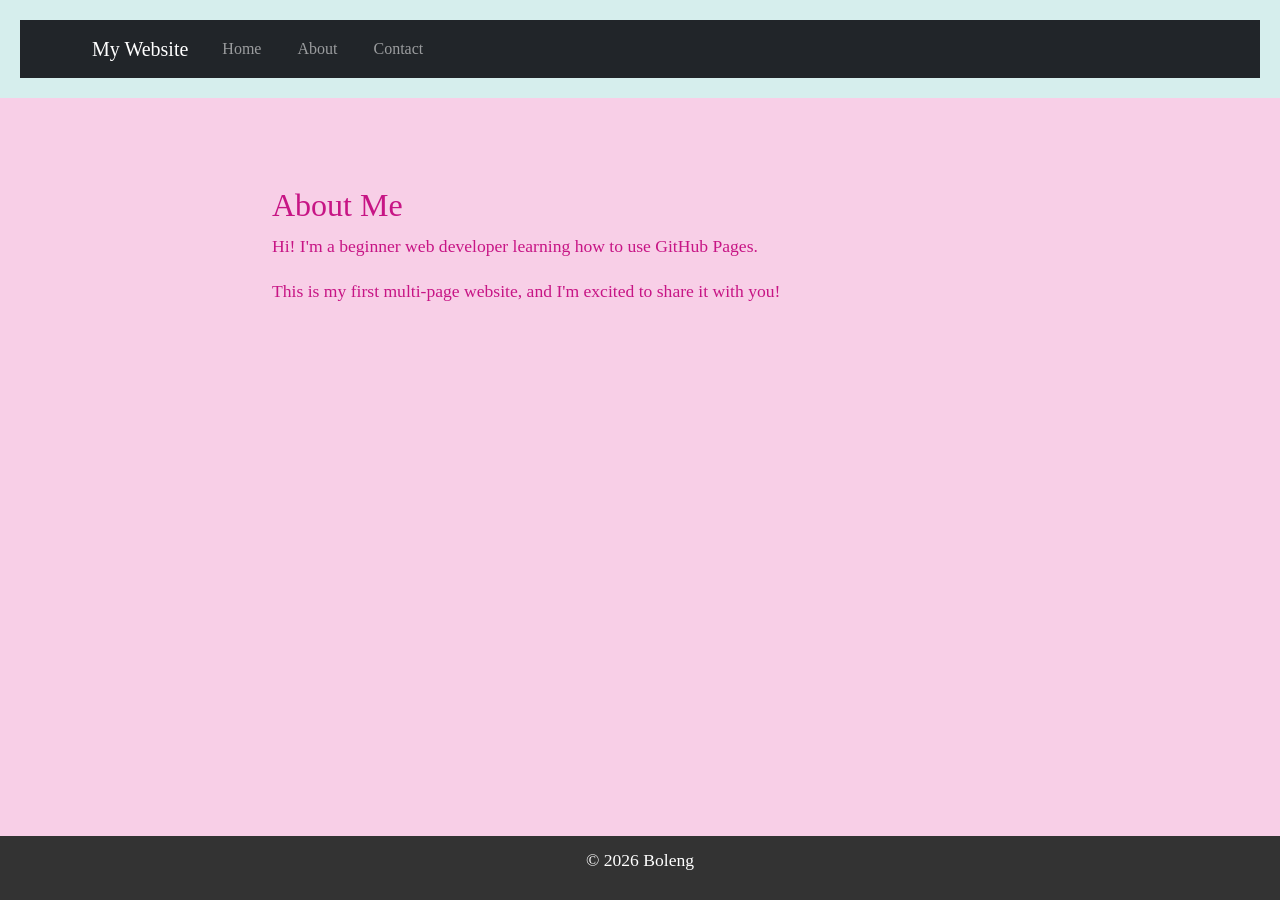
<file: about.html>
<!DOCTYPE html>
<html lang="en">
<head>
    <meta charset="UTF-8">
    <meta name="viewport" content="width=device-width, initial-scale=1.0">
    <title>About Me</title>
    <!-- Bootstrap CSS -->
    <link href="https://cdn.jsdelivr.net/npm/bootstrap@5.3.0/dist/css/bootstrap.min.css" rel="stylesheet">
    <link rel="stylesheet" href="styles.css">
</head>
<body>
        <header>
    <nav class="navbar navbar-expand-lg navbar-dark bg-dark">
        <div class="container">
            <a class="navbar-brand" href="index.html">My Website</a>

            <button class="navbar-toggler" type="button" data-bs-toggle="collapse" data-bs-target="#navbarNav">
                <span class="navbar-toggler-icon"></span>
            </button>

            <div class="collapse navbar-collapse" id="navbarNav">
                <ul class="navbar-nav">
                    <li class="nav-item">
                        <a class="nav-link" href="index.html">Home</a>
                    </li>
                    <li class="nav-item">
                        <a class="nav-link" href="about.html">About</a>
                    </li>
                    <li class="nav-item">
                        <a class="nav-link" href="contact.html">Contact</a>
                    </li>
                </ul>
            </div>
        </div>
        </nav>
    </header>

    <main>
        <main class="container my-5">
    <h2>About Me</h2>
    <p>Hi! I'm a beginner web developer learning how to use GitHub Pages.</p>
    <p>This is my first multi-page website, and I'm excited to share it with you!</p>
</main>
    </main>

    <footer>
        <p>&copy; 2026 Boleng</p>
    </footer>
    <!-- Bootstrap JS -->
<script src="https://cdn.jsdelivr.net/npm/@popperjs/core@2.11.6/dist/umd/popper.min.js"></script>
<script src="https://cdn.jsdelivr.net/npm/bootstrap@5.3.0/dist/js/bootstrap.min.js"></script>
</body>
</html>
</file>
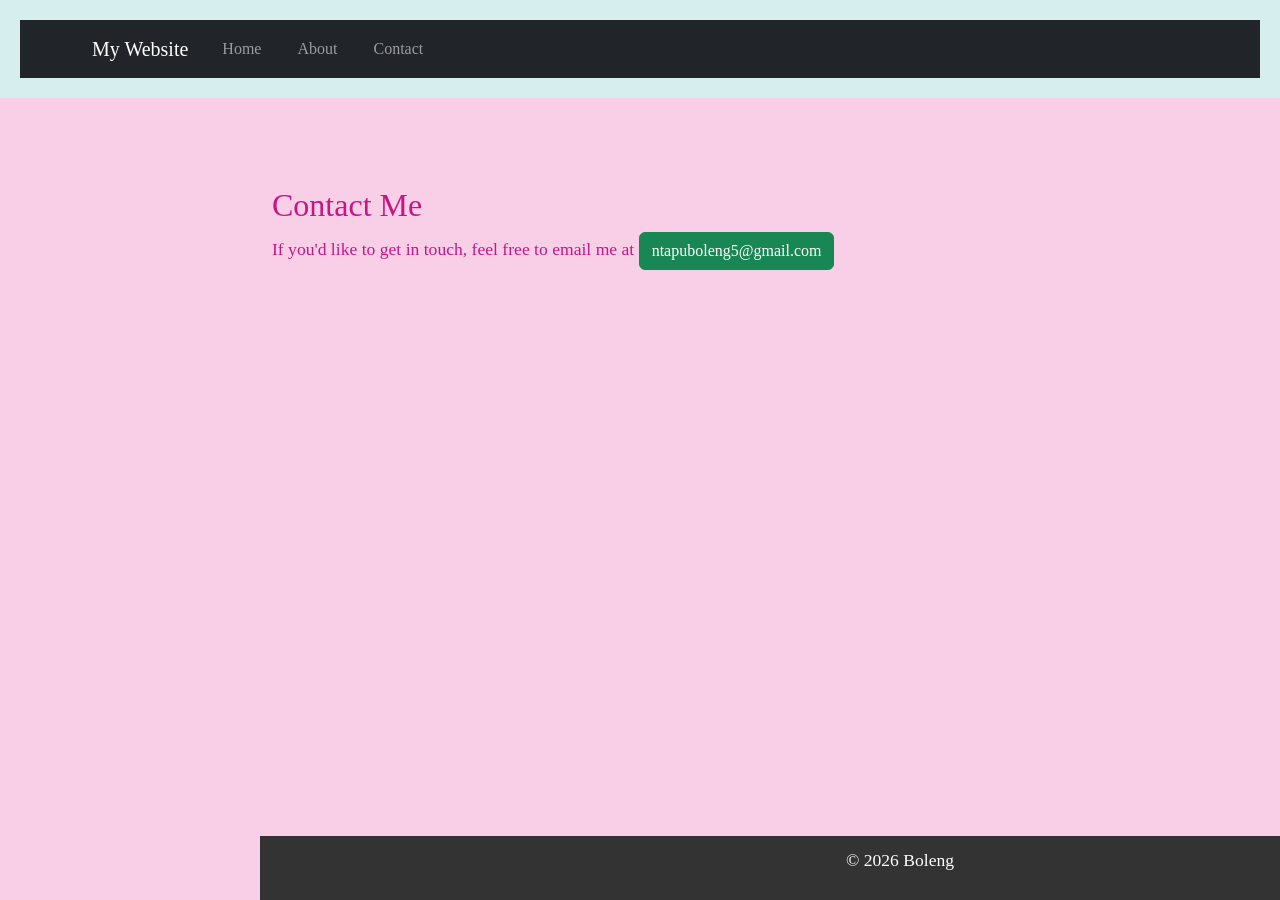
<file: contact.html>
<!DOCTYPE html>
<html lang="en">
<head>
    <meta charset="UTF-8">
    <meta name="viewport" content="width=device-width, initial-scale=1.0">
    <title>Contact Me</title>
    <!-- Bootstrap CSS -->
    <link href="https://cdn.jsdelivr.net/npm/bootstrap@5.3.0/dist/css/bootstrap.min.css" rel="stylesheet">
    <link rel="stylesheet" href="styles.css">
</head>
<body>
    <header>
    <nav class="navbar navbar-expand-lg navbar-dark bg-dark">
        <div class="container">
            <a class="navbar-brand" href="index.html">My Website</a>

            <button class="navbar-toggler" type="button" data-bs-toggle="collapse" data-bs-target="#navbarNav">
                <span class="navbar-toggler-icon"></span>
            </button>

            <div class="collapse navbar-collapse" id="navbarNav">
                <ul class="navbar-nav">
                    <li class="nav-item">
                        <a class="nav-link" href="index.html">Home</a>
                    </li>
                    <li class="nav-item">
                        <a class="nav-link" href="about.html">About</a>
                    </li>
                    <li class="nav-item">
                        <a class="nav-link" href="contact.html">Contact</a>
                    </li>
                </ul>
            </div>
        </div>
        </nav>
    </header>

    <main>
       <main class="container my-5">
    <h2>Contact Me</h2>
    <p>
        If you'd like to get in touch, feel free to email me at 
        <a href="mailto:ntapuboleng5@gmail.com" class="btn btn-success">
            ntapuboleng5@gmail.com
        </a>
    </p>
    </main>

    <footer>
        <p>&copy; 2026 Boleng</p>
    </footer>
    <!-- Bootstrap JS -->
<script src="https://cdn.jsdelivr.net/npm/@popperjs/core@2.11.6/dist/umd/popper.min.js"></script>
<script src="https://cdn.jsdelivr.net/npm/bootstrap@5.3.0/dist/js/bootstrap.min.js"></script>
</body>
</html>
</file>
<file: styles.css>
body{
    font-family: Georgia, 'Times New Roman', Times, serif;
    color: mediumvioletred;
    background-color: rgb(248, 207, 231);
    margin: 0;
    padding: 0;
    line-height: 1.6;
}
header{
    background-color: rgb(214, 238, 237);
    color: deeppink;
    padding: 20px;
    text-align: center;
}


header h1{
    margin: 0;
}

nav a{
    color:rgb(226, 0, 143);
    text-decoration: none;
    margin: 0 10px;
}

nav a.hover{
    text-decoration: underline;
}

main{
    padding: 20px;
    max-width: 800px;
    margin: 0 auto;
}

main img{
    max-width: 100%;
    height: auto;
    display: block;
    margin: 20px 0;
}
footer {
    background-color: #333;
    color: white;
    text-align: center;
    padding: 10px;
    position: fixed;
    bottom: 0;
    width: 100%;
}
p {
    font-size: 1.1em;
}

a {
    color: #8ecc90;
    text-decoration: none;
}

a:hover {
    text-decoration: underline;
}

img {
    border: 5px solid #e671b9;
    border-radius: 10px;
}

main a[href="bolengntapu9@gmail.com"]{
    color: rgb(228, 58, 129);
    font-weight: bold;
}
</file>
